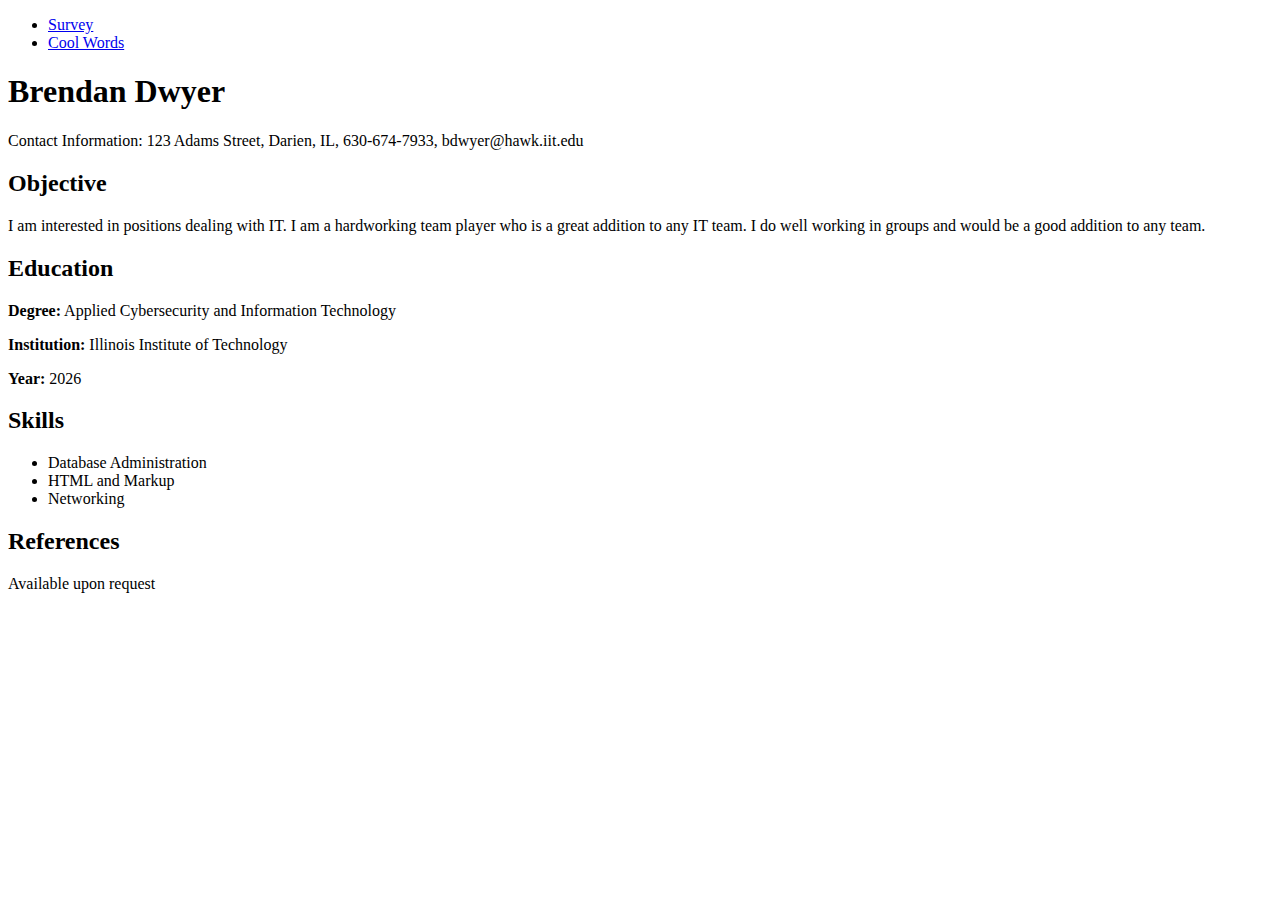
<file: index.html>
<!DOCTYPE html>
<html lang="en">
  <head>
    <meta charset="UTF-8">
    <title>Resume</title>
  </head>
  <body>
    <nav>
      <ul>
        <li><a href="survey.html">Survey</a></li>
        <li><a href="awesomewords.html">Cool Words</a></li>
      </ul>
    </nav>

    <header>
      <h1>Brendan Dwyer</h1>
      <p>Contact Information: 123 Adams Street, Darien, IL, 630-674-7933, bdwyer@hawk.iit.edu</p>
    </header>

    <section>
      <h2>Objective</h2>
      <p>I am interested in positions dealing with IT. I am a hardworking team player who is a great addition to any IT team. I do well working in groups and would be a good addition to any team.</p>
    </section>

    <section>
      <h2>Education</h2>
      <p><strong>Degree:</strong> Applied Cybersecurity and Information Technology</p>
      <p><strong>Institution:</strong> Illinois Institute of Technology</p>
      <p><strong>Year:</strong> 2026</p>
    </section>

    <section>
      <h2>Skills</h2>
      <ul>
        <li>Database Administration</li>
        <li>HTML and Markup</li>
        <li>Networking</li>
      </ul>
    </section>

    <section>
      <h2>References</h2>
      <p>Available upon request</p>
    </section>
  </body>
</html>
</file>
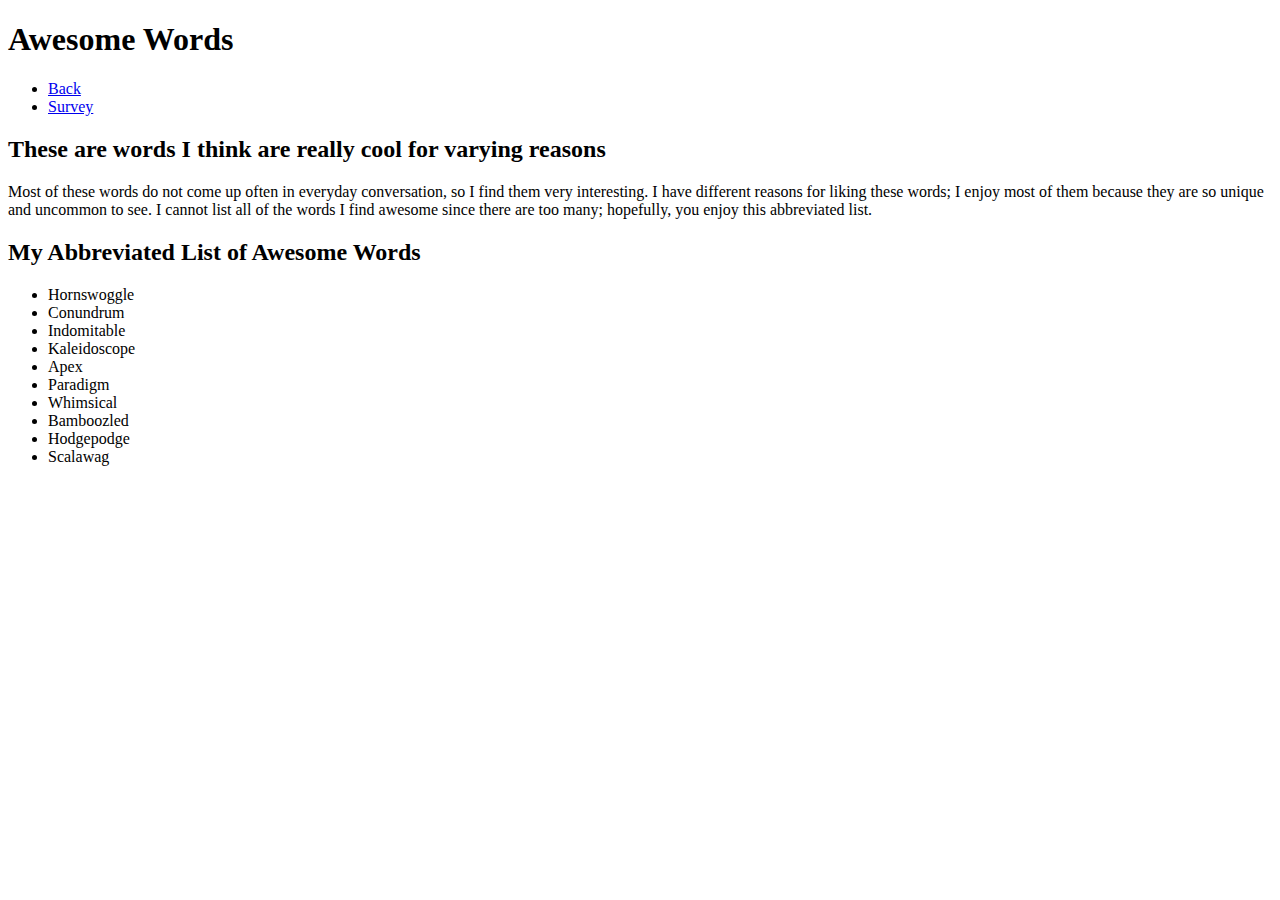
<file: awesomewords.html>
<!DOCTYPE html>
<html lang="en">
<head>
  <meta charset="UTF-8">
  <meta name="viewport" content="width=device-width, initial-scale=1.0">
  <title>Awesome Words</title>
</head>
<body>
  <header>
    <h1>Awesome Words</h1>
  </header>

  <nav>
    <ul>
      <li><a href="index.html">Back</a></li>
      <li><a href="survey.html">Survey</a></li>
    </ul>
  </nav>

  <div class="container">
    <section>
      <h2>These are words I think are really cool for varying reasons</h2>
      <p>Most of these words do not come up often in everyday conversation, so I find them very interesting. I have different reasons for liking these words; I enjoy most of them because they are so unique and uncommon to see. I cannot list all of the words I find awesome since there are too many; hopefully, you enjoy this abbreviated list.</p>
    </section>

    <section>
      <h2>My Abbreviated List of Awesome Words</h2>
      <ul>
        <li>Hornswoggle</li>
        <li>Conundrum</li>
        <li>Indomitable</li>
        <li>Kaleidoscope</li>
        <li>Apex</li>
        <li>Paradigm</li>
        <li>Whimsical</li>
        <li>Bamboozled</li>
        <li>Hodgepodge</li>
        <li>Scalawag</li>
      </ul>
    </section>
  </div>
</body>
</html>
</file>
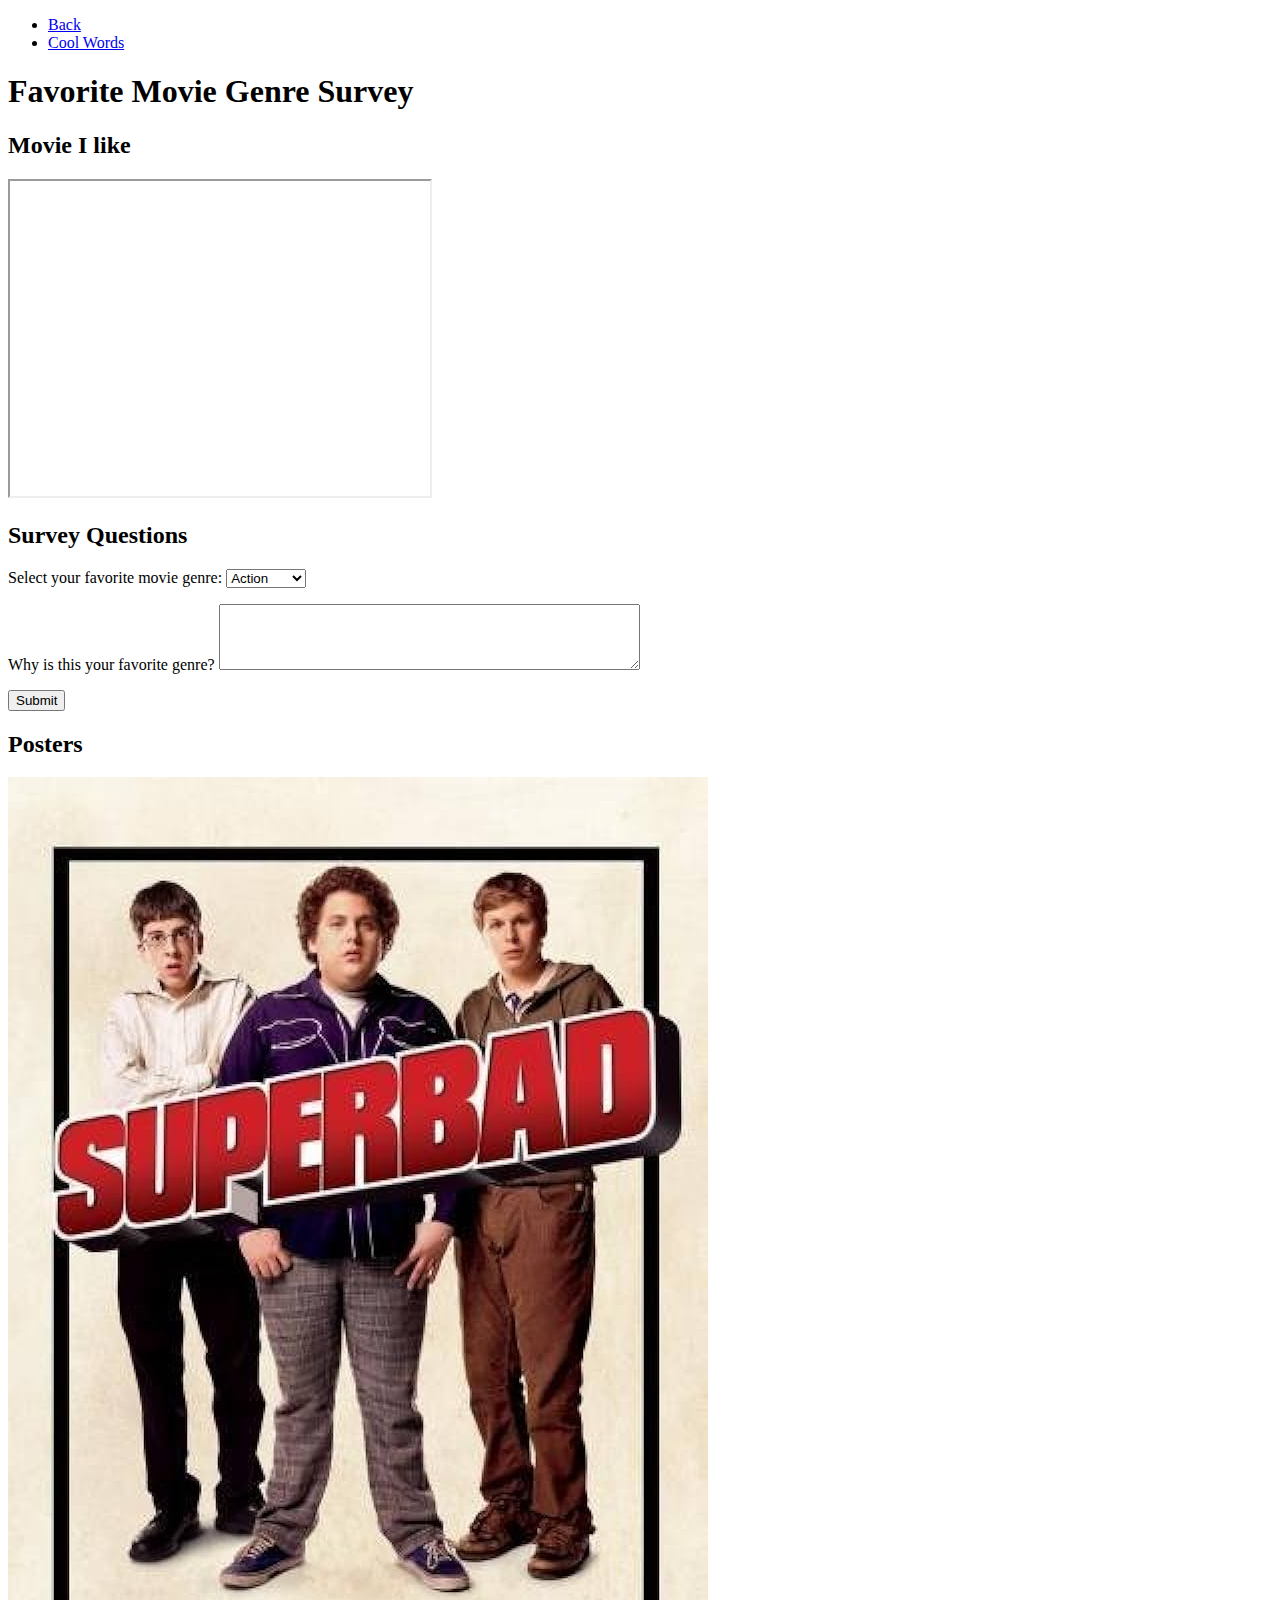
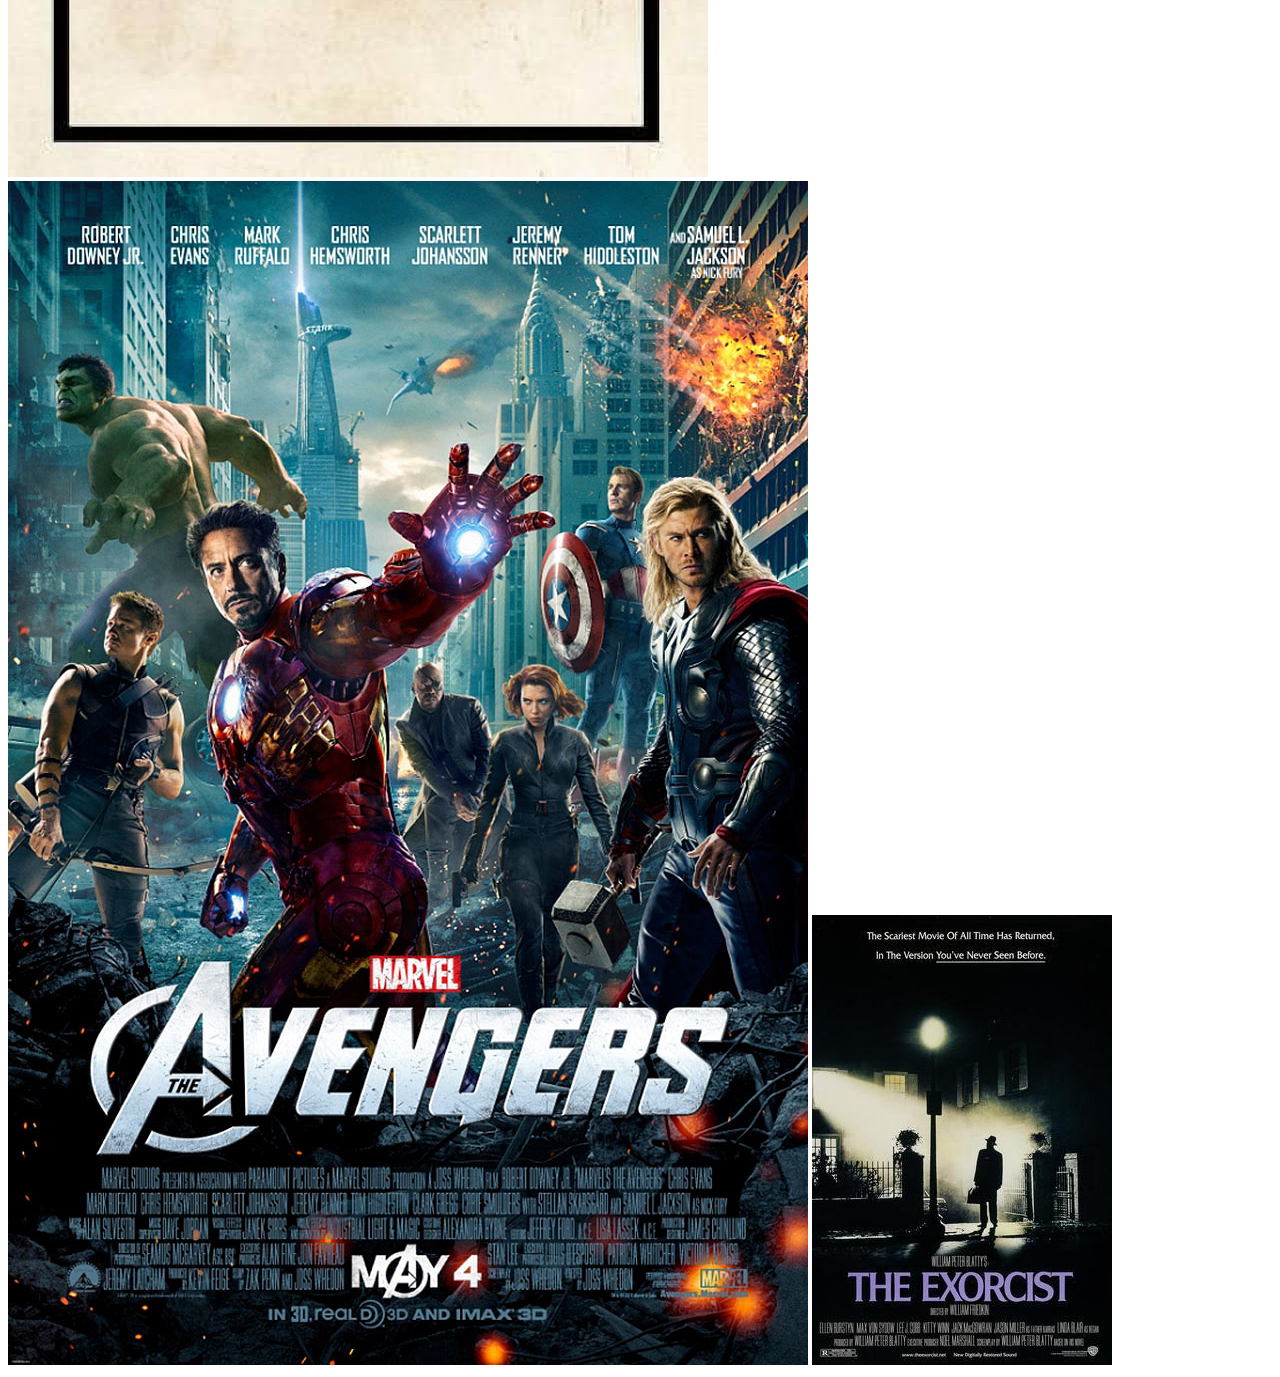
<file: survey.html>
<!DOCTYPE html>
<html lang="en">
<head>
  <meta charset="UTF-8">
  <title>Movie Genre Survey</title>
</head>
<body>
  <nav>
    <ul>
      <li><a href="index.html">Back</a></li>
      <li><a href="awesomewords.html">Cool Words</a></li>
    </ul>
  </nav>

  <header>
    <h1>Favorite Movie Genre Survey</h1>
  </header>
  
  <section>
    <h2>Movie I like</h2>
    <iframe width="420" height="315" src="https://www.youtube.com/embed/C0BMx-qxsP4?si=nDd-doIWRV9Uincl"></iframe>
  </section>
  
  <section>
    <h2>Survey Questions</h2>
    <form>
      <p>
        <label for="favoriteGenre">Select your favorite movie genre:</label>
        <select id="favoriteGenre" name="favoriteGenre">
          <option value="Action">Action</option>
          <option value="Comedy">Comedy</option>
          <option value="Horror">Horror</option>
          <option value="Romance">Romance</option>
          <option value="Other">Other</option>
        </select>
      </p>
      <p>
        <label for="reason">Why is this your favorite genre?</label>
        <textarea id="reason" name="reason" rows="4" cols="50"></textarea>
      </p>
      <p>
        <input type="submit" value="Submit">
      </p>
    </form>
  </section>
  
  <section>
    <h2>Posters</h2>
    <img src="images/superbad.jpg" alt="Poster of Superbad">
    <img src="images/avengers1.jpg" alt="Poster of the Avengers">
    <img src="images/exorcist1.jpeg" alt="Poster of the Exorcist">
  </section>
</body>
</html>
</file>
